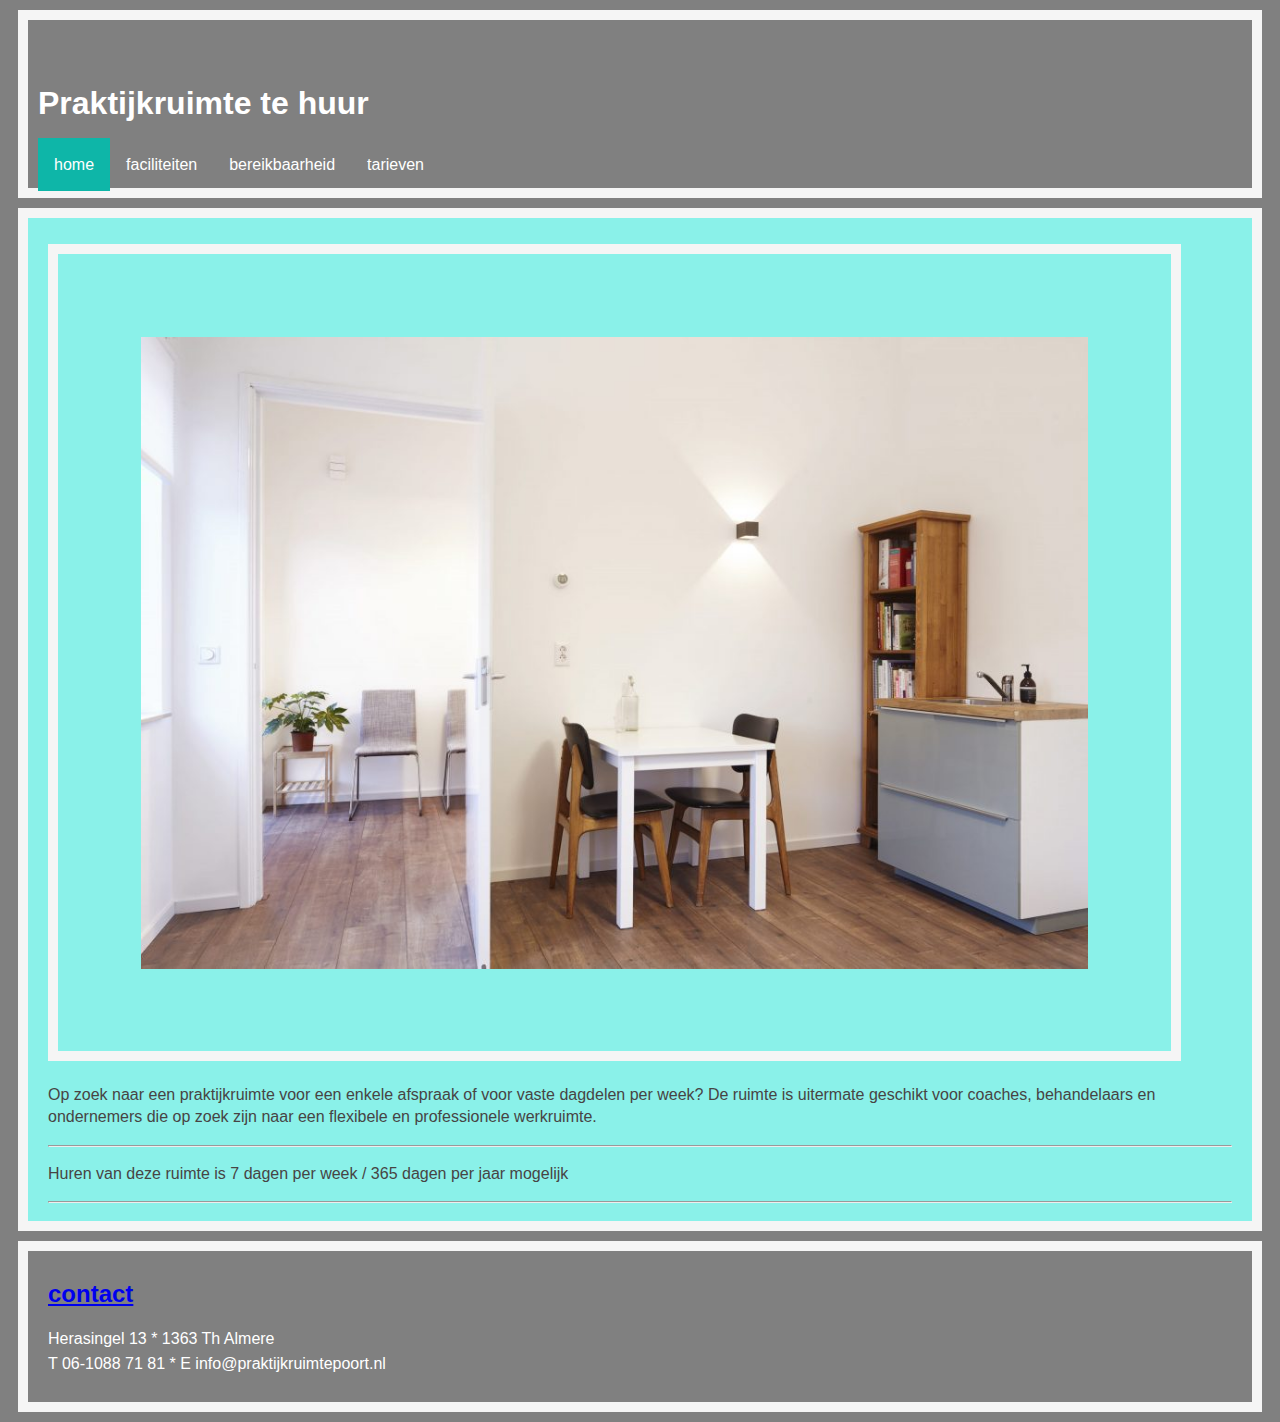
<file: index.html>
<!DOCTYPE html>
<html>

<head>
    <title>Praktijkruimte te huur</title>
    <link rel="stylesheet" type="text/css" href="style.css">
</head>

<body>

    <header>
        <h1>Praktijkruimte te huur</h1>
        <div class="categories">
            <nav>
                <ul>
                    <li><a class="active" href="index.html">home</a></li>
                    <li><a href="index2.html">faciliteiten</a></li>
                    <li><a href="index3.html">bereikbaarheid</a></li>
                    <li><a href="index4.html">tarieven</a></li>
                </ul>
            </nav>
        </div>
    </header>

    <main>
        <p>
            <img style="width:80%;" src="ruimte.jpg" alt="afbeelding ruimte">
        </p>
        <p>
            Op zoek naar een praktijkruimte voor een enkele afspraak of voor vaste dagdelen per week? De ruimte is
            uitermate geschikt voor coaches, behandelaars en ondernemers die op zoek zijn naar een flexibele en
            professionele werkruimte.
        </p>
        <hr>
        <p>
            Huren van deze ruimte is 7 dagen per week / 365 dagen per jaar mogelijk
        </p>
        <hr>
    </main>

    <footer>
        <p>
        <h2><a href="contact.html">contact</a></h2>
        Herasingel 13 * 1363 Th Almere <br>
        T 06-1088 71 81 * E info@praktijkruimtepoort.nl
        </p>
    </footer>

</body>

</html>
</file>
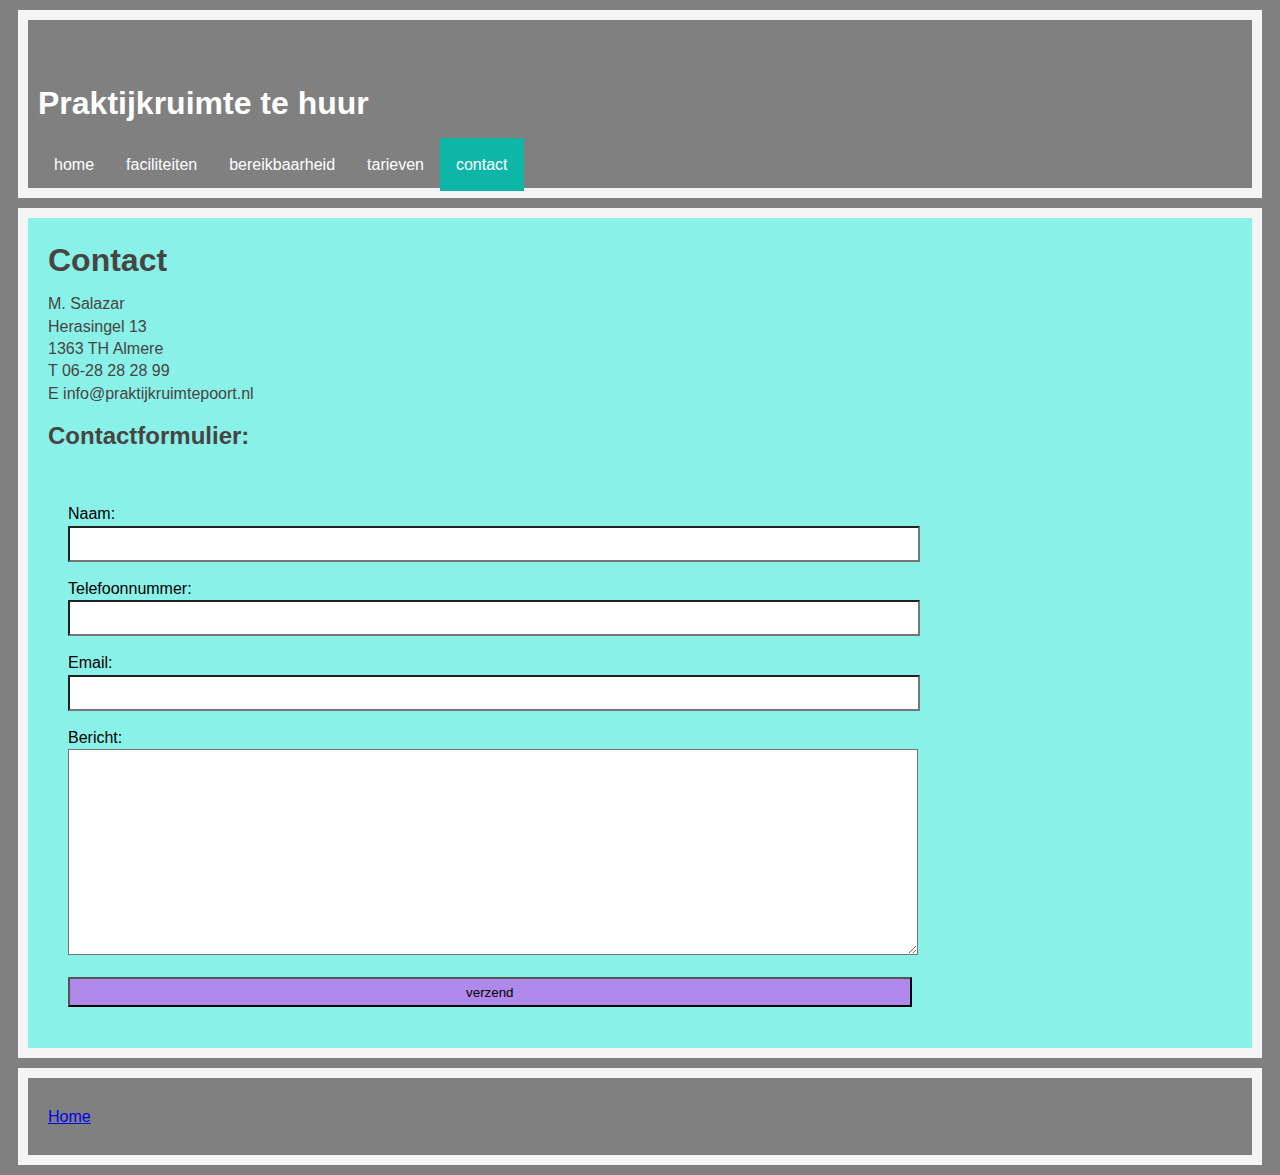
<file: contact.html>
<!DOCTYPE html>
<html>

<head>
    <title> Contact </title>
    <link rel="stylesheet" type="text/css" href="style.css">
</head>

<body>
    <header>
        <h1>Praktijkruimte te huur</h1>
        <div class="categories">
            <nav>
                <ul>
                    <li><a href="index.html">home</a></li>
                    <li><a href="index2.html">faciliteiten</a></li>
                    <li><a href="index3.html">bereikbaarheid</a></li>
                    <li><a href="index4.html">tarieven</a></li>
                    <li><a class="active" href="contact.html">contact</a></li>
                </ul>
            </nav>
        </div>
    </header>

    <main>
        <h1>Contact</h1>
        <p>
            M. Salazar<br>
            Herasingel 13<br>
            1363 TH Almere<br>
            T 06-28 28 28 99<br>
            E info@praktijkruimtepoort.nl<br>
        </p>
        <h2>Contactformulier:</h2>
        <div class="form form input form textarea form button">
            <form name="Bericht" method="POST" data-netlify="true">
                <p>
                    <label for="name">Naam:</label><br>
                    <input type="text" id="name" name="Naam:" /><br>
                </p>
                <p>
                    <label for="tel">Telefoonnummer:</label><br>
                    <input type="tel" id="tel" name="Telefoonnummer:" /><br>
                </p>
                <p>
                    <label for="Email">Email:</label><br>
                    <input type="Email" id="email" name="Email:" /><br>
                </p>
                <p>
                    <label for="texarea">Bericht:</label><br>
                    <textarea>
            </textarea>
                </p>
                <p>
                    <button type="submit">verzend</button>
                </p>
            </form>
        </div>
    </main>

    <footer>
        <p>
            <a href="index.html">Home</a>
        </p>
    </footer>

</body>

</html>
</file>
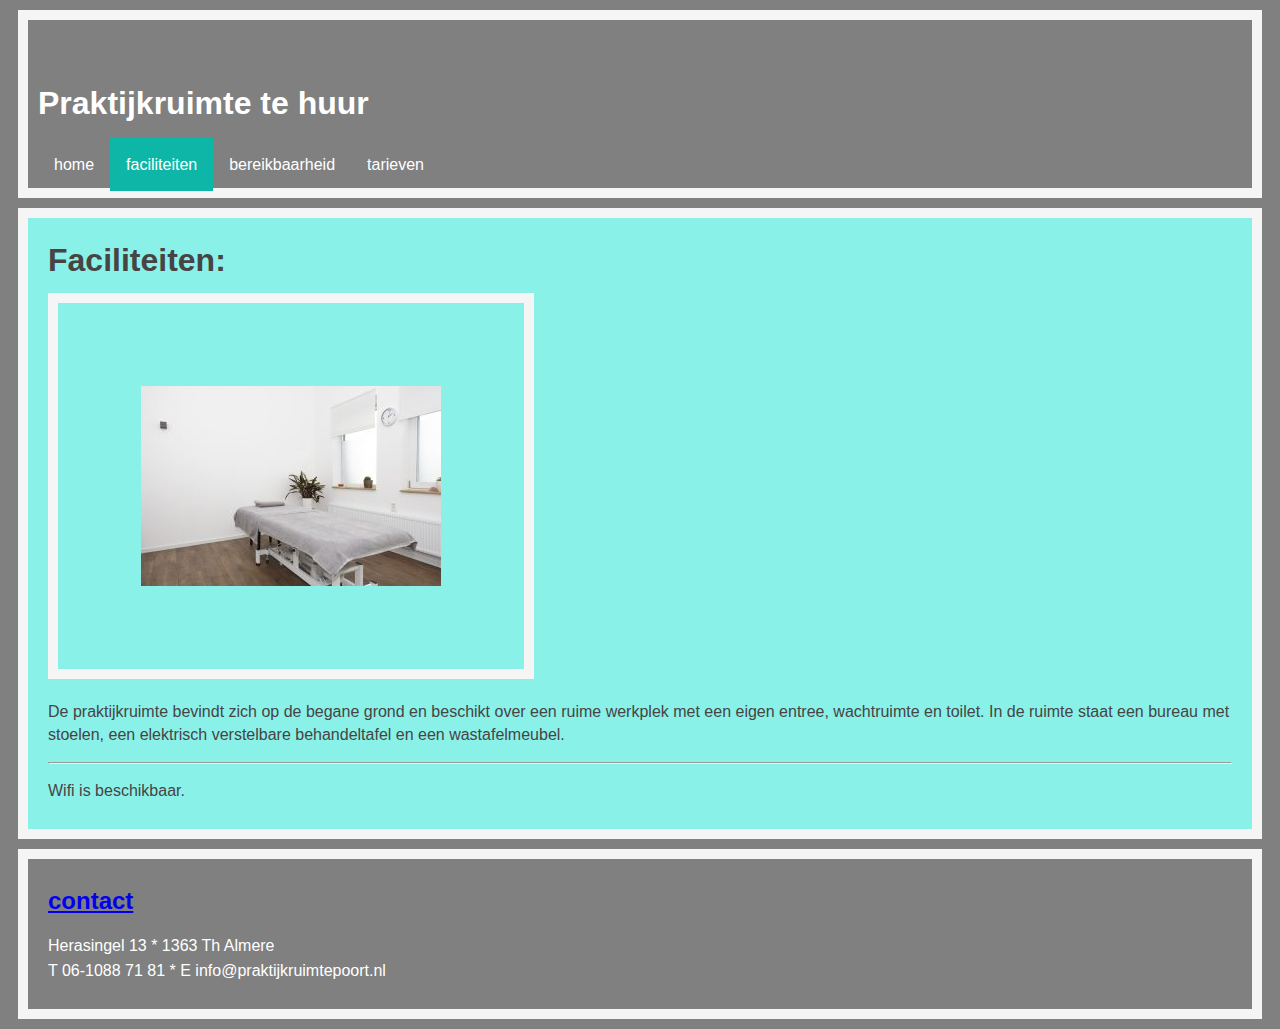
<file: index2.html>
<!DOCTYPE html>
<html>

<head>
    <title>Faciliteiten</title>
    <link rel="stylesheet" type="text/css" href="style.css">
</head>

<body>
    <header>
        <h1>Praktijkruimte te huur</h1>
        <div class="categories">
        <nav>
            <ul>
                <li><a href="index.html">home</a></li>
                <li><a class="active" href="index2.html">faciliteiten</a></li>
                <li><a href="index3.html">bereikbaarheid</a></li>
                <li><a href="index4.html">tarieven</a></li>
            </ul>
        </nav>
    </div>
    </header>

    <main>
        <h1>Faciliteiten:</h1>
        <p>
            <img height="200" src="tafel.jpg" alt="afbeelding tafel">
        </p>
        <p>
            De praktijkruimte bevindt zich op de begane grond en beschikt over een ruime werkplek met een eigen entree, wachtruimte en toilet. In de ruimte staat een bureau met  stoelen, een elektrisch verstelbare behandeltafel en een wastafelmeubel.
        </p>
        <hr>
        <p>
            Wifi is beschikbaar.
        </p>
    </main>

    <footer>
        <p>
        <h2><a href="contact.html">contact</a></h2>
        Herasingel 13 * 1363 Th Almere <br>
        T 06-1088 71 81 * E info@praktijkruimtepoort.nl
        </p>
    </footer>
</body>

</html>
</file>
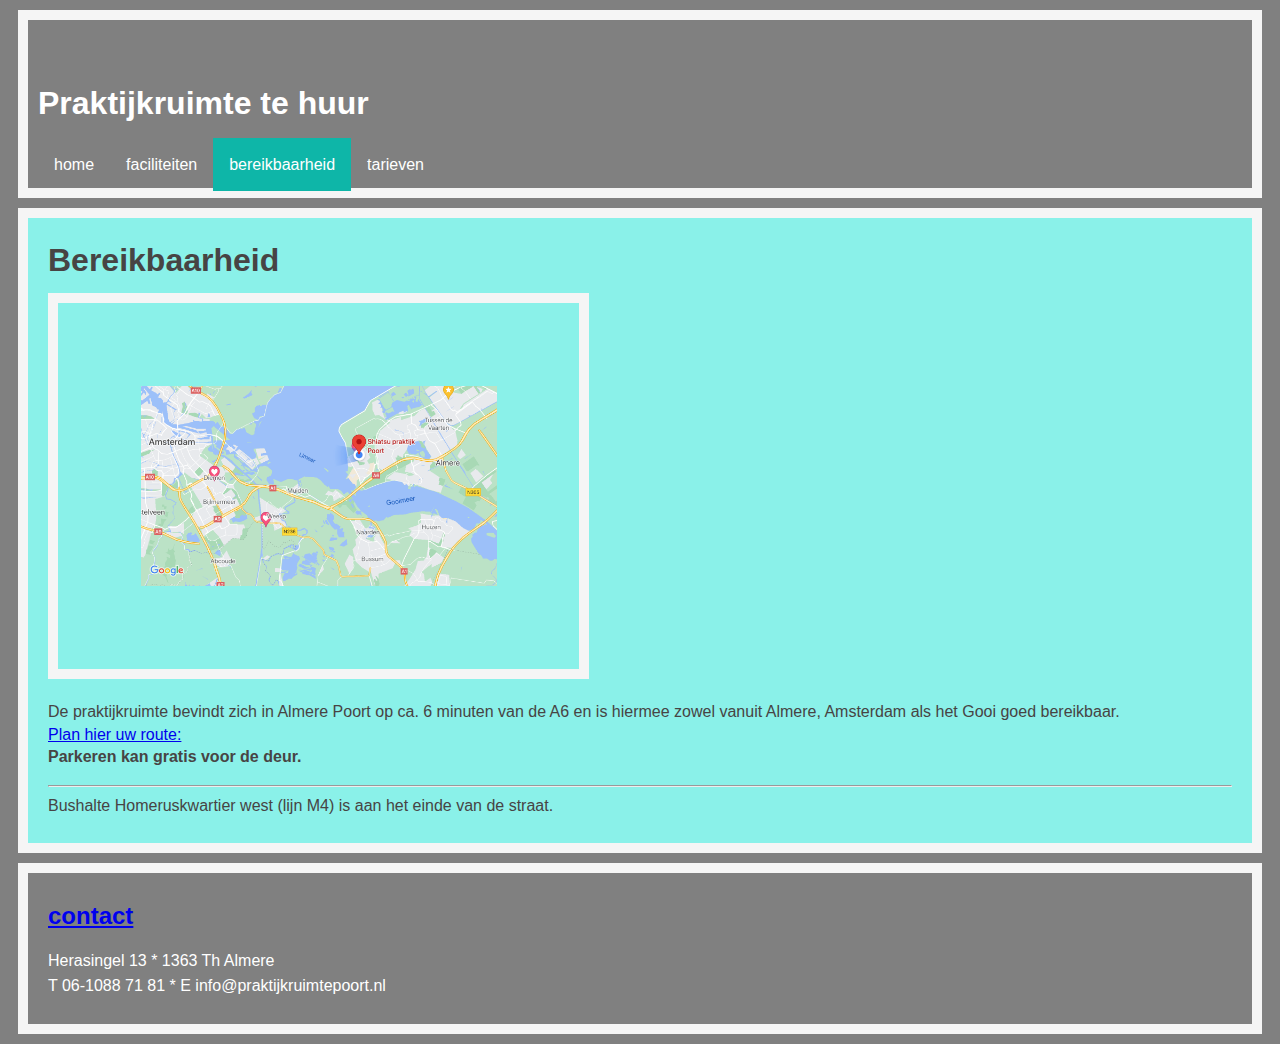
<file: index3.html>
<!DOCTYPE html>
<html>

<head>
    <title>Bereikbaarheid</title>
    <link rel="stylesheet" type="text/css" href="style.css">
</head>

<body>
    <header>
        <h1>Praktijkruimte te huur</h1>
        <div class="categories">
            <nav>
                <ul>
                    <li><a href="index.html">home</a></li>
                    <li><a href="index2.html">faciliteiten</a></li>
                    <li><a class="active" href="index3.html">bereikbaarheid</a></li>
                    <li><a href="index4.html">tarieven</a></li>
                </ul>
            </nav>
        </div>
    </header>

    <main>
        <h1>Bereikbaarheid</h1>

        <img height="200" src="kaart.png" alt="kaart">

        <p>
            De praktijkruimte bevindt zich in Almere Poort op ca. 6 minuten van de A6 en is hiermee zowel vanuit Almere,
            Amsterdam als het Gooi goed bereikbaar.
            <br>
            <a href="https://www.google.com/maps/place/Shiatsu+praktijk+Poort/@52.3570525,5.1464534,17z/data=!4m12!1m6!3m5!1s0x47c6117271a38fe3:0x5df46daa2d45e4d9!2sShiatsu+praktijk+Poort!8m2!3d52.3570492!4d5.1486235!3m4!1s0x47c6117271a38fe3:0x5df46daa2d45e4d9!8m2!3d52.3570492!4d5.1486235"
                target="_blank">Plan hier uw route:</a>
            <br>
            <b>Parkeren kan gratis voor de deur.</b>
            <br>
            <hr>
            Bushalte Homeruskwartier west (lijn M4) is aan het einde van de straat.
        </p>
    </main>

    <footer>
        <p>
        <h2><a href="contact.html">contact</a></h2>
        Herasingel 13 * 1363 Th Almere <br>
        T 06-1088 71 81 * E info@praktijkruimtepoort.nl
        </p>
    </footer>
</body>

</html>
</file>
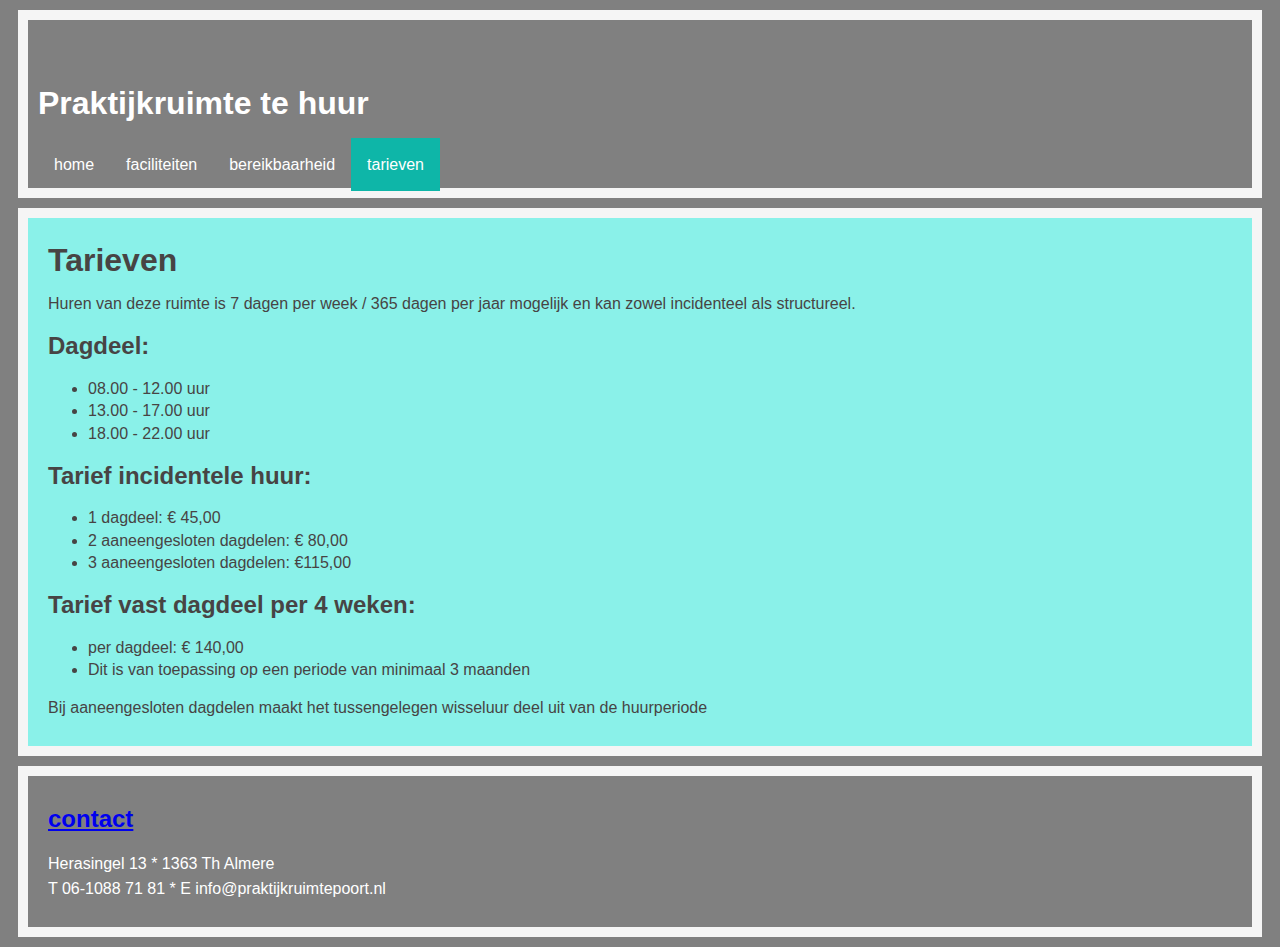
<file: index4.html>
<!DOCTYPE html>
<html>

<head>
    <title>Tarieven</title>
    <link rel="stylesheet" type="text/css" href="style.css">
</head>

<body>
    <header>
        <h1>Praktijkruimte te huur</h1>
        <div class="categories">
            <nav>
                <ul>
                    <li><a href="index.html">home</a></li>
                    <li><a href="index2.html">faciliteiten</a></li>
                    <li><a href="index3.html">bereikbaarheid</a></li>
                    <li><a class="active" href="index4.html">tarieven</a></li>
                </ul>
            </nav>
        </div>
    </header>

    <main>
        <h1>Tarieven</h1>

        <p>Huren van deze ruimte is 7 dagen per week / 365 dagen per jaar mogelijk en kan zowel incidenteel als
            structureel.<br>
        <h2>Dagdeel:</h2>
        <ul>
            <li>08.00 - 12.00 uur</li>
            <li>13.00 - 17.00 uur</li>
            <li>18.00 - 22.00 uur</li>
        </ul>
        <h2>Tarief incidentele huur:</h2>
        <ul>
            <li>1 dagdeel: € 45,00</li>
            <li>2 aaneengesloten dagdelen: € 80,00</li>
            <li>3 aaneengesloten dagdelen: €115,00</li>
        </ul>
        <h2>Tarief vast dagdeel per 4 weken:</h2>
        <ul>
            <li>per dagdeel: € 140,00</li>
            <li>Dit is van toepassing op een periode van minimaal 3 maanden</li>
        </ul>
        Bij aaneengesloten dagdelen maakt het tussengelegen wisseluur deel uit van de huurperiode
        </p>

    </main>

    <footer>
        <p>
        <h2><a href="contact.html">contact</a></h2>
        Herasingel 13 * 1363 Th Almere <br>
        T 06-1088 71 81 * E info@praktijkruimtepoort.nl
        </p>
    </footer>

</body>

</html>
</file>
<file: style.css>
header { 
    background-color:grey;
    color:white;
    font: normal 16px Zen Kaku Gothic Antique, sans-serif;
    line-height:25px;
    border: 10px solid whitesmoke;
    padding:50px 10px;
    margin:10px 10px;
}
         
body { 
    background-color:#0eb6a8;
    color:black;
    font: normal 14px Zen Kaku Gothic Antique, sans-serif;
    line-height:25px;
}

main { 
    background-color:#8af1e9;
    color:black;
    font: normal 14px Zen Kaku Gothic Antique, sans-serif;
    line-height:25px;
    border: 10px solid whitesmoke;
    padding:10px 20px;
    margin: 10px 10px;
}

footer { 
    background-color:grey;
    color:white;
    font: normal 16px Zen Kaku Gothic Antique, sans-serif;
    line-height:25px;
    border: 10px solid whitesmoke;
    padding: 10px 20px;
    margin: 10px 10px;
}

img {
    border: 10px solid whitesmoke;
    padding: 7%;
    margin: center
}

h1 {
    margin: auto10px;
    width: 25em;
    padding: 0;
}
.categories ul {
    list-style-type: none;
    margin: 0;
    padding: 0;
}
.categories li {
    float: left;
}
.categories li a {
    display: block;
    color: white;
    text-align: center;
    padding: 14px 16px;
    text-decoration: none;
}
.categories li a:hover {
    background-color:#8af1e9;
}
.active {
    background-color: #0eb6a8;
} 
.form {
    padding:20px;
    padding-bottom:15px;
    width:95%;
    color:black;
}
.form input{
    background-color:white;
    width:75%;
    height:30px;
}
.form textarea{
    background-color:white;
    width:75%;
    height:200px;
}
.form button{
    background-color:rgb(174, 137, 235);
    width:75%;
    height:30px;
}
@media (min-width: 1024px){ 
    body { 
        background-color:grey;
        color:black;
        font: normal 14px Zen Kaku Gothic Antique, sans-serif;
        line-height:25px;
    }
    main {
        color:rgb(71, 68, 68);
        font: normal 16px Zen Kaku Gothic Antique, sans-serif;
        line-height:1.4em;
    }
}
</file>
